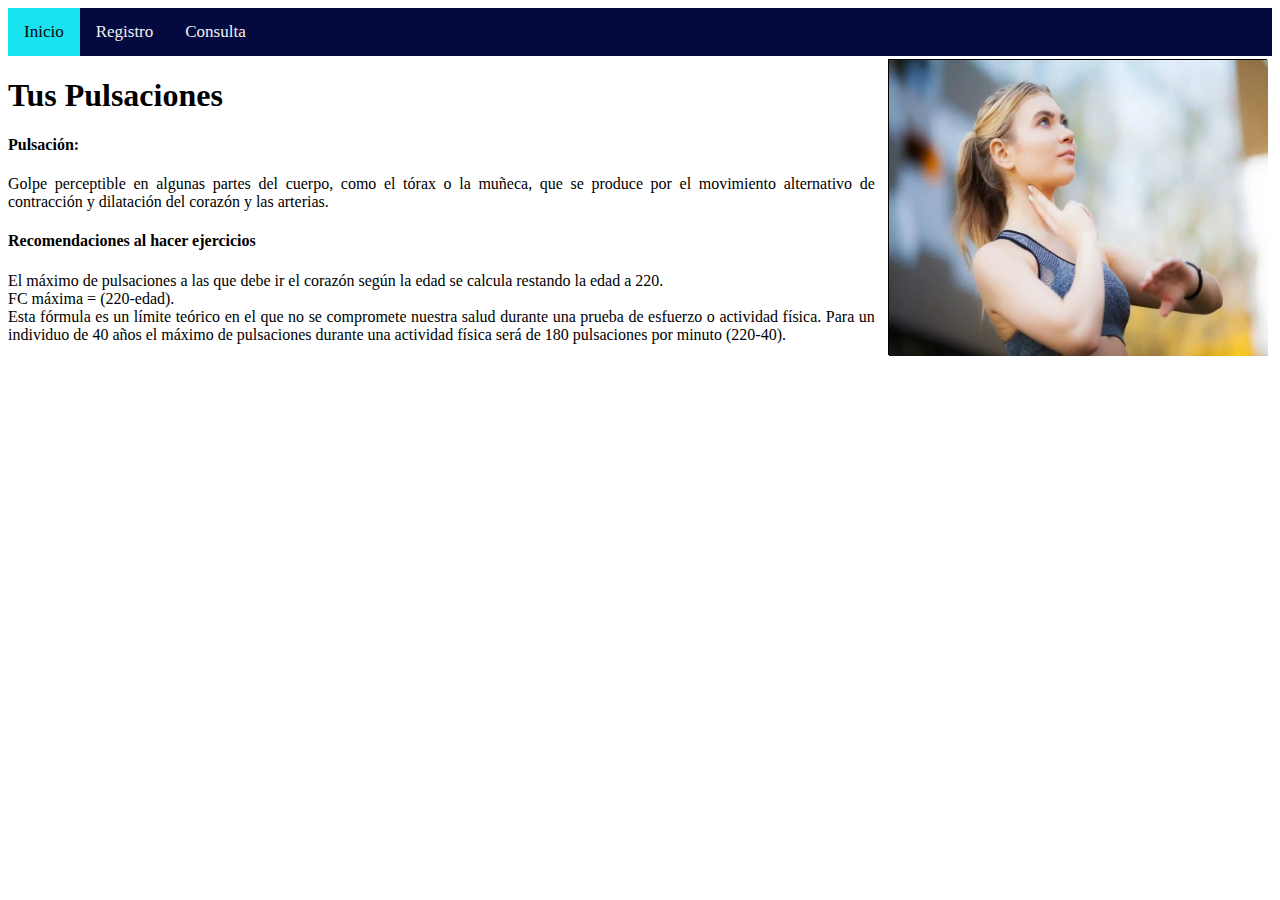
<file: Pulsaciones/index.html>
<!DOCTYPE html>
<html lang="en">

<head>
    <meta charset="UTF-8">
    <meta http-equiv="X-UA-Compatible" content="IE=edge">
    <meta name="viewport" content="width=device-width, initial-scale=1.0">
    <title>Tus Pulsaciones</title>
    <link rel="stylesheet" href="style.css">
</head>

<body>
    <div class="navtop">
        <a href="index.html" class="active">Inicio</a>
        <a href="./Registro/registro.html">Registro</a>
        <a href="./Consulta/consulta.html">Consulta</a>
    </div>
    <article>
        <div class="text">
            <H1>Tus Pulsaciones</H1>
            <p>
            <h4>Pulsación:</h4>Golpe perceptible en algunas partes del cuerpo, como el tórax o la muñeca, que se produce
            por el movimiento alternativo de contracción y dilatación del corazón y las arterias.</p>
            <h4>Recomendaciones al hacer ejercicios</h4>
            <p>El máximo de pulsaciones a las que debe ir el corazón según la edad se calcula restando la edad a 220.<br>
                FC máxima = (220-edad).<br>
                Esta fórmula es un límite teórico en el que no se compromete nuestra salud durante una prueba de
                esfuerzo o actividad física. Para un individuo de 40 años el máximo de pulsaciones durante una actividad física será de 180 pulsaciones por minuto (220-40).</p>
        </div>
        <img src="img/chica pulso.webp" alt="">
    </article>
</body>

</html>
</file>
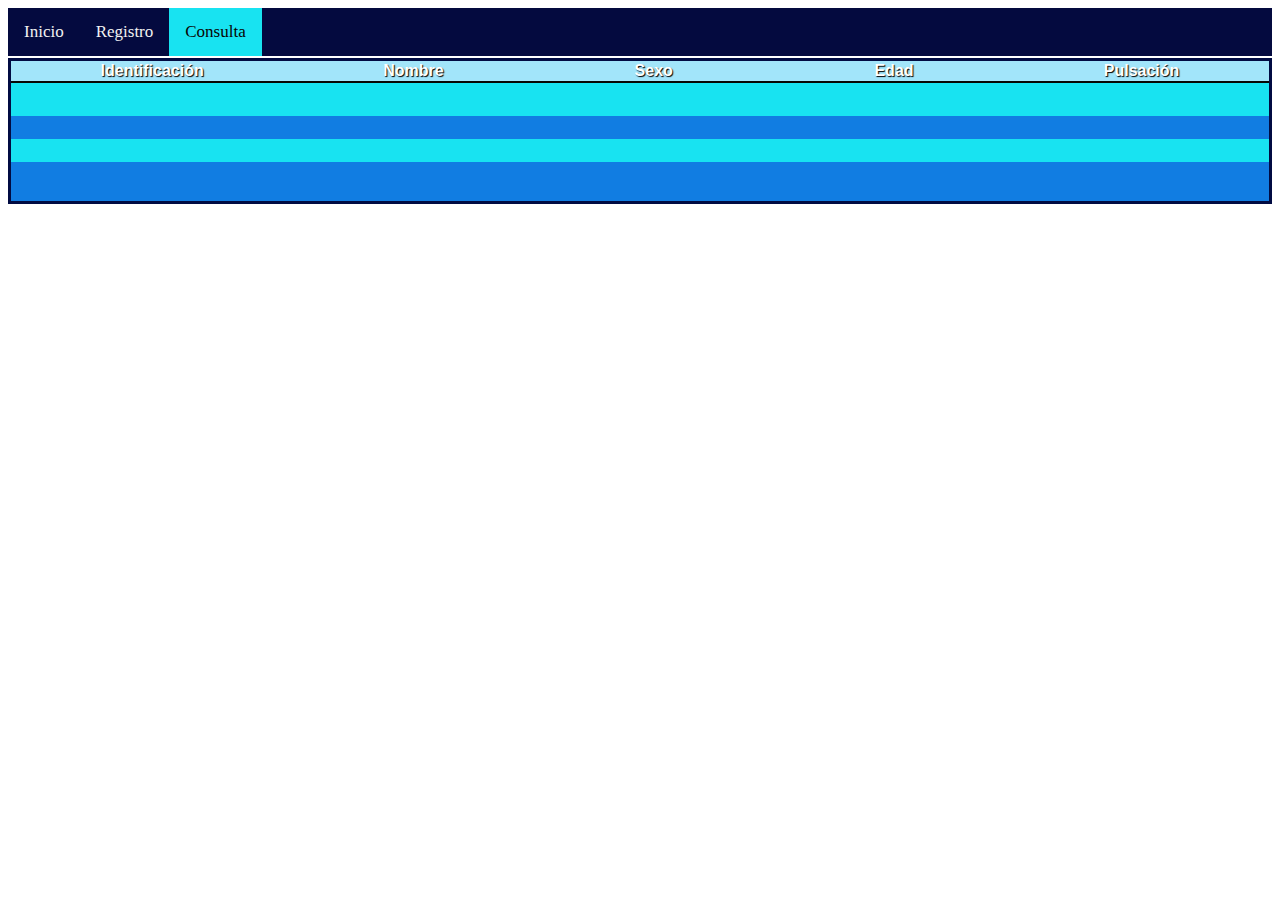
<file: Pulsaciones/Consulta/consulta.html>
<!DOCTYPE html>
<html lang="en">

<head>
    <meta charset="UTF-8">
    <meta http-equiv="X-UA-Compatible" content="IE=edge">
    <meta name="viewport" content="width=device-width, initial-scale=1.0">
    <title>Tus Pulsaciones</title>
    <link rel="stylesheet" href="consulta.css">
</head>

<body>
    <div class="navtop">
        <a href="../index.html">Inicio</a>
        <a href="../Registro/registro.html">Registro</a>
        <a href="consulta.html" class="active">Consulta</a>
    </div>
    <table>
        <thead>
            <tr>
                <th>Identificación</th>
                <th>Nombre</th>
                <th>Sexo</th>
                <th>Edad</th>
                <th>Pulsación</th>
            </tr>
        </thead>
        <tbody>
            <tr>
                <th></th>
                <th></th>
                <th></th>
                <th></th>
                <th></th>
            </tr>
            <tr>
                <th></th>
                <th></th>
                <th></th>
                <th></th>
                <th></th>
            </tr>
            <tr>
                <th></th>
                <th></th>
                <th></th>
                <th></th>
                <th></th>
            </tr>
            <tr>
                <th></th>
                <th></th>
                <th></th>
                <th></th>
                <th></th>
            </tr>
        </tbody>
    </table>
</body>

</html>
</file>
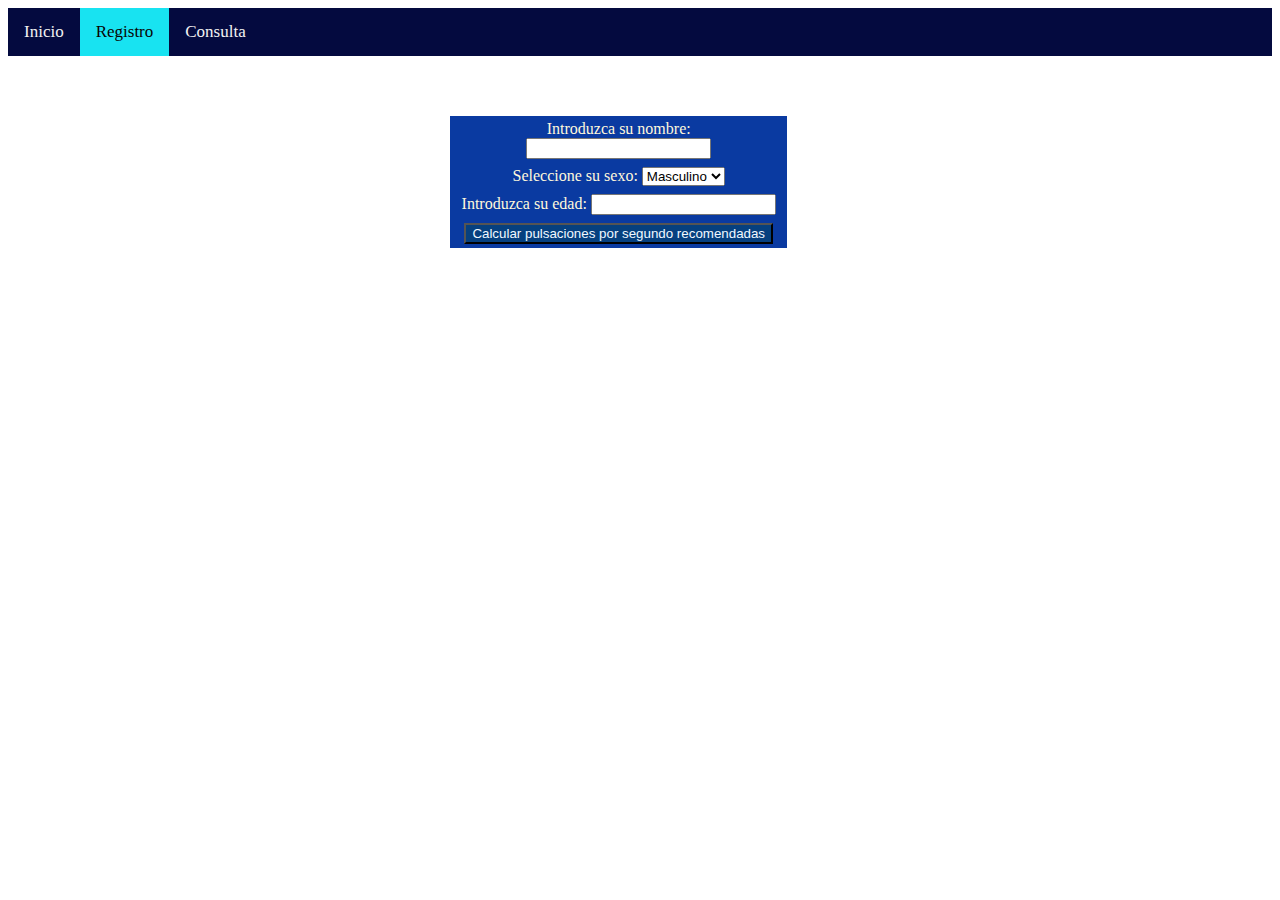
<file: Pulsaciones/Registro/registro.html>
<!DOCTYPE html>
<html lang="en">

<head>
    <meta charset="UTF-8">
    <meta http-equiv="X-UA-Compatible" content="IE=edge">
    <meta name="viewport" content="width=device-width, initial-scale=1.0">
    <title>Tus Pulsaciones</title>
    <link rel="stylesheet" href="registro.css">
</head>

<body>
    <div class="navtop">
        <a href="../index.html">Inicio</a>
        <a href="registro.html" class="active">Registro</a>
        <a href="../Consulta/consulta.html">Consulta</a>
    </div>
    <form action="">
        <div>
            <label>Introduzca su nombre:</label>
            <input type="text" name="" id="nombre">
        </div>
        <div>
            <label>Seleccione su sexo:</label>
            <select name="" id="sexo">
                <option>Masculino</option>
                <option>Femenino</option>
            </select>
        </div>
        <div>
            <label>Introduzca su edad:</label>
            <input type="number" id="edad">
        </div>
        <div>
            <button type="button" onclick="pulsacion()">Calcular pulsaciones por segundo recomendadas</button>
        </div>
    </form>
</body>
<script src="registro.js"></script>

</html>
</file>
<file: Pulsaciones/style.css>
.navtop {
     overflow: hidden;
     background-color: rgb(4, 10, 63);
 }
 
 .navtop a {
     float: left;
     color: #f2f2f2;
     text-align: center;
     padding: 14px 16px;
     text-decoration: none;
     font-size: 17px;
 }
 
 .navtop a:hover {
     background-color: rgb(122, 13, 13);
     color: rgba(218, 204, 13, 0.795);
 }
 
 .navtop a.active {
     background-color: #18e3f1;
     color: rgb(8, 3, 3);
 }
 img{
    width: 30%;
    float: right;
    box-shadow:-1px  -1px  black;
    margin:4px;
}
.text{
    float: left;
}
article{
   display: flex;;
   text-align: justify;
}
article div{
    margin-right: 10px;
}
</file>
<file: Pulsaciones/Consulta/consulta.css>
.navtop {
    overflow: hidden;
    background-color: rgb(4, 10, 63);
}

.navtop a {
    float: left;
    color: #f2f2f2;
    text-align: center;
    padding: 14px 16px;
    text-decoration: none;
    font-size: 17px;
}

.navtop a:hover {
    background-color: rgb(122, 13, 13);
    color: rgba(218, 204, 13, 0.795);
}

.navtop a.active {
    background-color: #18e3f1;
    color: rgb(8, 3, 3);
}
table {
    background-color: rgb(162, 229, 250);
    table-layout: fixed;
    border-collapse: collapse;
    border: 3px solid rgb(1, 11, 66);
    font-family: sans-serif;
    margin-top: 2px;
    margin-bottom: 2px;
}

thead,
tfoot {
    color: white;
    text-shadow: 1px 1px 1px black;
    font-size: 16px;
    border: 2px solid rgb(7, 8, 5);
}

thead th{
    width: 5%;
}

tbody {
    font-size: 12px;
    text-shadow: 1px 1px 1px rgb(206, 196, 196);
    color: rgb(2, 0, 0);
    height: 10em;
}



  tbody tr:nth-child(2n-1) {
    background-color: #18e3f1;
}

tbody tr:nth-child(2n) {
    background-color: #117de2;
}
</file>
<file: Pulsaciones/Registro/registro.css>
.navtop {
    overflow: hidden;
    background-color: rgb(4, 10, 63);
}

.navtop a {
    float: left;
    color: #f2f2f2;
    text-align: center;
    padding: 14px 16px;
    text-decoration: none;
    font-size: 17px;
}

.navtop a:hover {
    background-color: rgb(122, 13, 13);
    color: rgba(218, 204, 13, 0.795);
}

.navtop a.active {
    background-color: #18e3f1;
    color: rgb(8, 3, 3);
}
form{
 margin-left: 35%;
 margin-top: 60px;
}
form div{
    padding: 4px;
    background-color: rgb(10, 58, 161);
    color: cornsilk;
    width: 40%;
    text-align: center;
}
button{
    background-color: rgba(5, 68, 105, 0.616);
    color: aliceblue;
}
</file>
